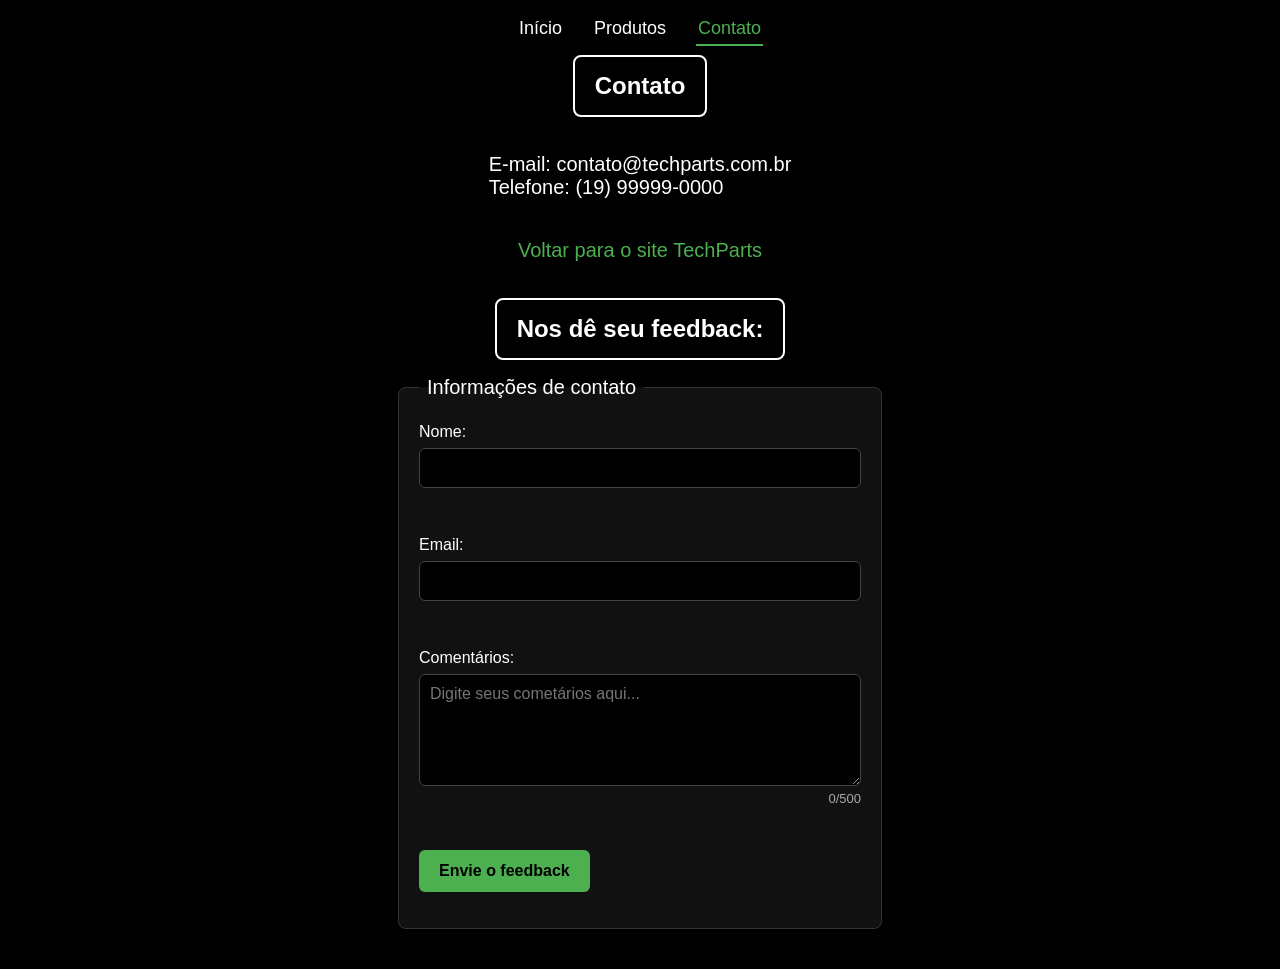
<file: contato.html>
<!DOCTYPE html>
<html lang="pt-br">
<head>
<meta charset="UTF-8">
<meta name="viewport" content="width=device-width, initial-scale=1.0">
<title>Contato - TechParts</title>

<link rel="stylesheet" href="css/estilo.css">

</head>
<body>

<header class="topo">
    <button id="menu-toggle" type="button" aria-controls="menu" aria-expanded="false" aria-label="Abrir menu">☰</button>
    <nav id="menu" aria-label="Menu principal">
        <ul>
            <li><a href="index.html">Início</a></li>
            <li><a href="links.html">Produtos</a></li>
            <li><a href="contato.html" aria-current="page">Contato</a></li>
        </ul>
    </nav>
</header>

<h1>Contato</h1>
<p>E-mail: contato@techparts.com.br<br>
Telefone: (19) 99999-0000</p>

<p><a href="index.html">Voltar para o site TechParts</a></p>

<h1>Nos dê seu feedback:</h1>

<form id="form-contato" novalidate>
  <fieldset>
    <legend>Informações de contato</legend>

    <label for="nome">Nome:</label><br>
    <input type="text" id="nome" name="nome" autocomplete="name" aria-describedby="erro-nome">
    <span class="erro" id="erro-nome"></span><br>

    <label for="email">Email:</label><br>
    <input type="email" id="email" name="email" autocomplete="email" aria-describedby="erro-email">
    <span class="erro" id="erro-email"></span><br>

    <label for="comentarios">Comentários:</label><br>
    <textarea id="comentarios" name="comentarios" rows="5" cols="40" placeholder="Digite seus cometários aqui..." aria-describedby="erro-comentarios"></textarea>
    <small id="contador">0/500</small>
    <span class="erro" id="erro-comentarios"></span><br>

    <button type="submit">Envie o feedback</button>
    <p id="status-form" class="status" role="status"></p>
  </fieldset>
</form>

<script src="js/script.js"></script>
</body>
</html>
</file>
<file: css/estilo.css>
body{
    background-color: black;
    color: white;
    font-size: 20px;
    display: flex;
    flex-direction: column;
    align-items: center;
    justify-content: center;
    min-height: 100vh;
    margin: 0;
}


h1 {
    color: white;
    font-size: 24px;
    border: 2px solid white;
    padding: 15px 20px;
    border-radius: 8px;
    display: inline-block;     
    background-color: transparent;
    text-align: center;
    transition: all 0.3s ease;
}

h1:hover {
    color: black;
    background-color: white;
    border-color: #4CAF50;
    cursor: pointer;
}

/* colocar uma imagem no background */

.links-container {
    display: flex;
    flex-direction: column;
    align-items: center;
    gap: 15px;
    width: 100%;
    max-width: 500px;
    margin: 20px 0;
}

.link-card {
    background-color: #111;
    color: #4CAF50;
    border: 1px solid #333;
    border-radius: 8px;
    padding: 15px 20px;
    width: 100%;
    box-sizing: border-box;
    text-align: center;
    text-decoration: none;
    font-weight: bold;
    transition: background-color 0.2s, transform 0.2s;
}

.link-card:hover {
    background-color: #222;
    border-color: #555;
    transform: translateY(-2px);
    text-decoration: none;
}

body {
    background-color: #000;
    color: #fff;
    font-family: Arial, sans-serif;
    margin: 0;
    padding: 0;
    display: flex;
    justify-content: center;
}

.site-container {
    display: flex;
    flex-direction: column;
    align-items: center;
    text-align: center;
    max-width: 800px;
    width: 100%;
    padding: 40px 20px;
    box-sizing: border-box;
    gap: 30px;
}

table {
    margin: 0 auto;
    border-color: #333;
    background-color: #111;
    color: #fff;
}

th, td {
    border-color: #333;
}


a {
    color: #4CAF50;
    text-decoration: none;
}

a:hover {
    text-decoration: underline;
}

.produtos-container {
    display: flex;
    flex-wrap: wrap;
    gap: 20px;
    justify-content: center;
    margin: 20px 0;
}

.produto-card {
    background-color: #111;
    border: 1px solid #333;
    border-radius: 8px;
    padding: 15px;
    width: 180px;
    text-align: center;
    display: flex;
    flex-direction: column;
    align-items: center;
}

.produto-card img {
    border-radius: 4px;
    margin-bottom: 10px;
}

.produto-nome {
    font-weight: bold;
    color: #fff;
    font-size: 14px;
    margin: 8px 0;
}

.produto-preco {
    color: #4CAF50;
    font-weight: bold;
    font-size: 14px;
}



.topo {
    width: 100%;
    display: flex;
    flex-direction: column;
    align-items: center;
    padding: 16px 20px 0;
    box-sizing: border-box;
}

#menu ul {
    display: flex;
    gap: 28px;
    list-style: none;
    margin: 0;
    padding: 0;
}

#menu a {
    color: #fff;
    font-size: 18px;
    padding: 6px 2px;
    border-bottom: 2px solid transparent;
}

#menu a:hover,
#menu a:focus-visible {
    color: #4CAF50;
    text-decoration: none;
    border-bottom-color: #4CAF50;
}

#menu a[aria-current="page"] {
    color: #4CAF50;
    border-bottom-color: #4CAF50;
}

#menu-toggle {
    display: none;
    background: transparent;
    color: #fff;
    border: 1px solid #fff;
    border-radius: 8px;
    font-size: 22px;
    padding: 6px 14px;
    cursor: pointer;
}

#menu-toggle:hover {
    border-color: #4CAF50;
    color: #4CAF50;
}

#menu-toggle:focus-visible,
#form-contato input:focus-visible,
#form-contato textarea:focus-visible,
#form-contato button:focus-visible {
    outline: 2px solid #4CAF50;
    outline-offset: 2px;
}



#form-contato {
    width: 100%;
    max-width: 520px;
    padding: 0 16px;
    box-sizing: border-box;
    margin-bottom: 40px;
}

#form-contato fieldset {
    background-color: #111;
    border: 1px solid #333;
    border-radius: 8px;
    padding: 20px;
}

#form-contato legend {
    padding: 0 8px;
}

#form-contato label {
    font-size: 16px;
}

#form-contato input,
#form-contato textarea {
    width: 100%;
    box-sizing: border-box;
    margin-top: 6px;
    padding: 10px;
    background-color: #000;
    color: #fff;
    border: 1px solid #444;
    border-radius: 6px;
    font: inherit;
    font-size: 16px;
}

#form-contato .invalido {
    border-color: #ff5c5c;
}

#form-contato .valido {
    border-color: #4CAF50;
}

.erro {
    display: block;
    min-height: 1.2em;
    margin-top: 4px;
    color: #ff7b7b;
    font-size: 14px;
}

#contador {
    display: block;
    text-align: right;
    font-size: 13px;
    color: #aaa;
}

#form-contato button[type="submit"] {
    background-color: #4CAF50;
    color: #000;
    border: none;
    border-radius: 6px;
    padding: 12px 20px;
    font-size: 16px;
    font-weight: bold;
    cursor: pointer;
    transition: background-color 0.2s;
}

#form-contato button[type="submit"]:hover {
    background-color: #5fd066;
}

.status {
    margin-top: 12px;
    font-size: 16px;
    text-align: center;
}

.sucesso-status { color: #4CAF50; }
.erro-status    { color: #ff7b7b; }



@media (max-width: 768px) {

    body {
        font-size: 16px;
    }

    #menu-toggle {
        display: block;
    }

    #menu {
        display: none;
        width: 100%;
        margin-top: 12px;
    }

    #menu.aberto {
        display: block;
    }

    #menu ul {
        flex-direction: column;
        gap: 0;
        text-align: center;
        background-color: #111;
        border: 1px solid #333;
        border-radius: 8px;
    }

    #menu li + li {
        border-top: 1px solid #333;
    }

    #menu a {
        display: block;
        padding: 14px;
        border-bottom: none;
    }

    #menu a[aria-current="page"] {
        background-color: #1a1a1a;
        border-radius: 8px;
    }

    body > p,
    body > h2 {
        padding: 0 16px;
        text-align: center;
        box-sizing: border-box;
    }

    h1 {
        font-size: 20px;
    }

    .produto-card {
        width: 150px;
    }
}
</file>
